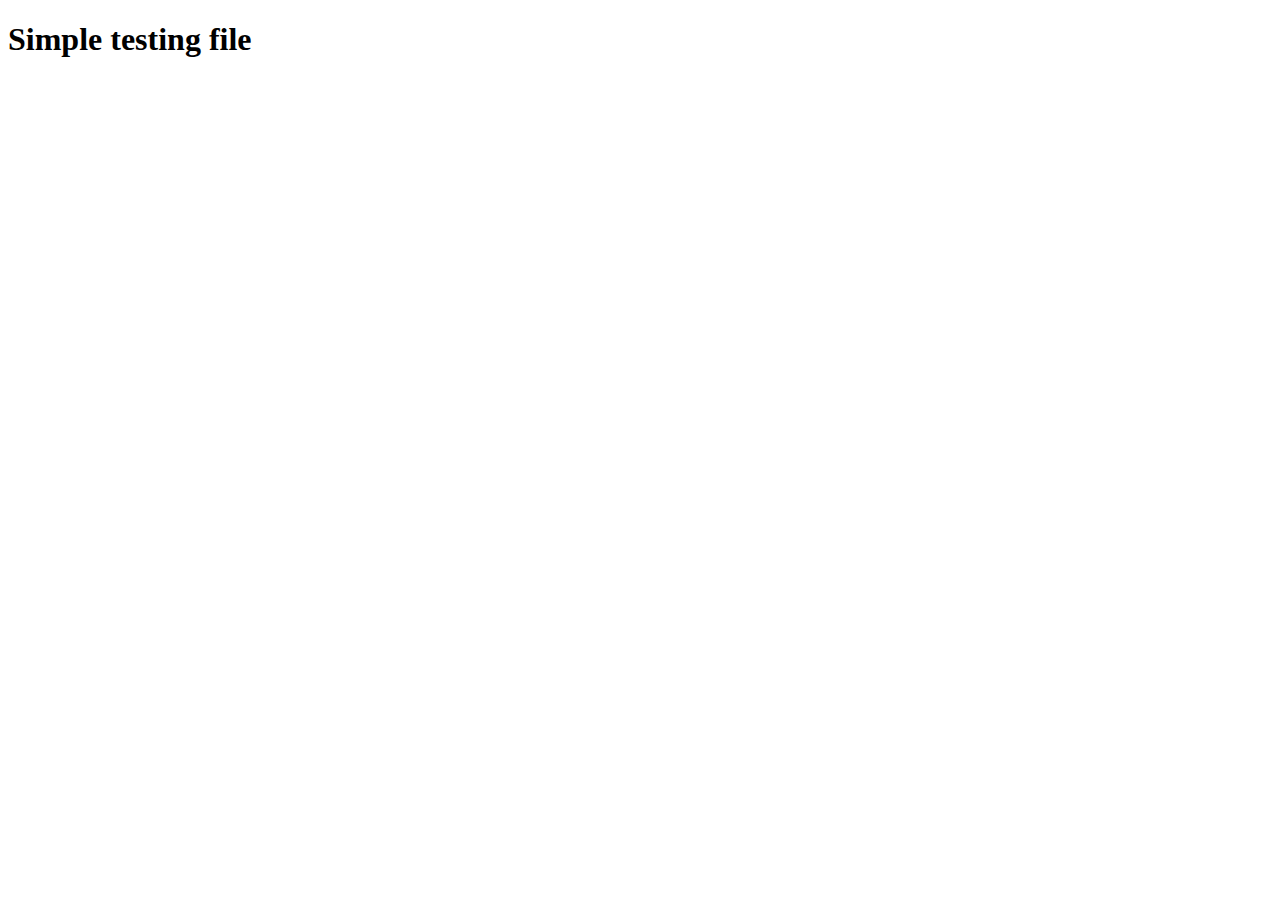
<file: index.html>
<!DOCTYPE html>
<html>
<head>
<title>Webcome to Chaidul Github project</title>
<meta charset="UTF-8" />
<meta http-equiv="X-UA-Compatible" content="IE=edge" />
<meta name="viewport" content="width=device-width, initial-scale=1.0" />
    
</head>
<body>
<h1>Simple testing file</h1>

</body>
</html>
</file>
